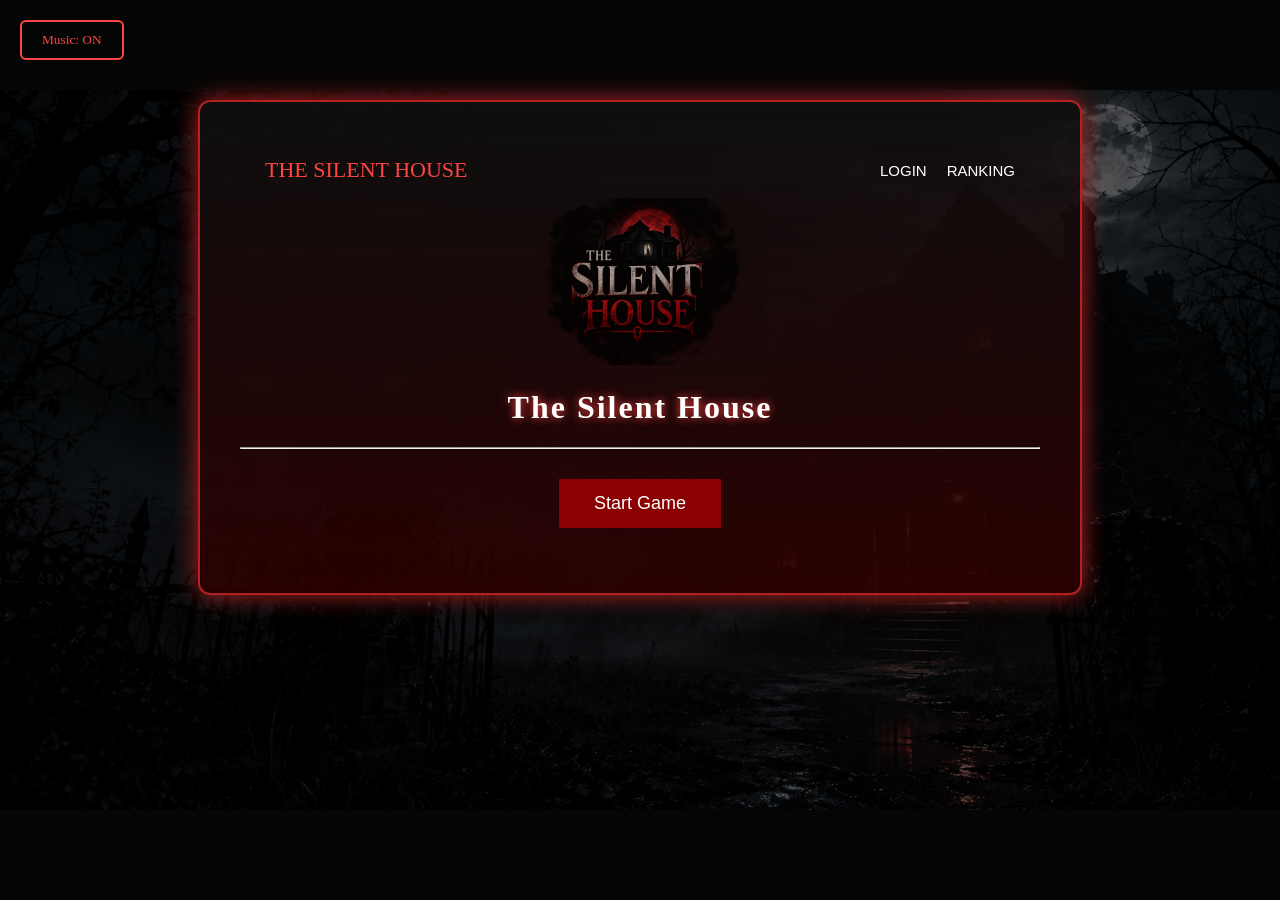
<file: Index.html>
<!DOCTYPE html>
<html lang="en">
    <head>
        <meta charset="UTF-8">

        <!--Links the external CSS file for styling-->
        <link rel="stylesheet" href="CSS/style.css"> 

        <title>The Silent House</title>
    </head>
    <body class="home-page">

        <div class="container"> <!--Main container for the whole page-->

            <!--Navigation bar for the silent house-->
            <nav class="navbar">

                <!--Displays the website name-->
                <div class="nav-logo">THE SILENT HOUSE</div>

                <!--Naviagtion links-->
                <div class="nav-links">
                    <a href="LoginOrRegister page.html">LOGIN</a>
                    <a href="ranking.html">RANKING</a>
                 </div>
            </nav>


            <!--Adding a button so that the player can mute the music-->
            <button id="soundToggle" aria-label="Toggle background music"> Music on or off</button>
        


            <div class="top-section"> <!--Top-section containing image and intro text-->
                <img src="assets/Logo.png" alt="The Silent House"> <!--Displays the Game logo-->

        

                <div class="text"> <!--Container for title and description-->
                    <h1>The Silent House</h1>
                   <hr> <!--Horizontal line seperator-->
                </div>

                <div class="game-buttons"> <!--game navigation buttons-->
                    <button class="start-button" id="startButton">Start Game</button>
                    <p id="message"></p>
                </div>
            
            </div>
        </div>

       <script src="JS/Script.js"></script>

    </body>
</html>
</file>
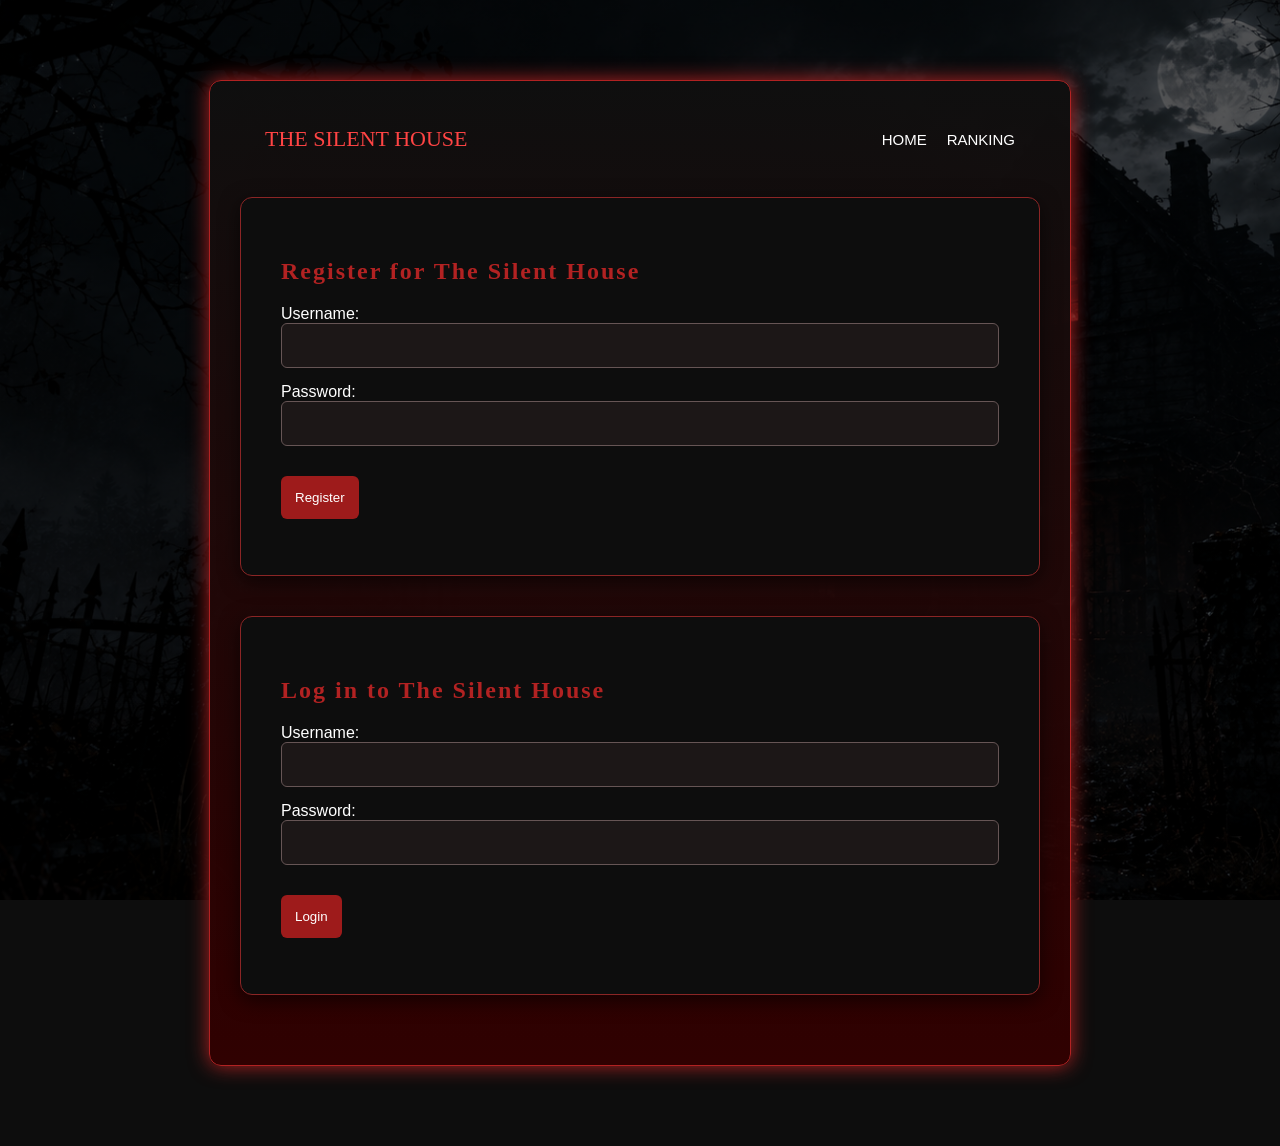
<file: LoginOrRegister page.html>
<!DOCTYPE html>
<html lang="en">
    <head>
        <meta charset="UTF-8">
        <meta name="viewport" content="width=device-width, initial-scale=1.0">

        <!--Tile-->
        <title>Login/Register - The Silent House</title>

        <!--Connects the page to an existing css file-->
        <link rel="stylesheet" href="CSS/style.css">
    </head>

    <body class="auth-page">
        <!--Main container for the login and registration forms-->
        <div class="container">
            <nav class="navbar">
                <!--Displays the website name-->
                <div class="nav-logo">THE SILENT HOUSE</div>

            
                <!--Naviagtion links-->
                <div class="nav-links">
                    <a href="index.html">HOME</a>
                    <a href="ranking.html">RANKING</a>
                </div>
            </nav>

            <!--Registration section-->
            <div class ="auth-card">
              
                <h2>Register for The Silent House</h2>

                <form id="registerForm">
                  <!--Username input-->
                  <label for="registerUsername">Username:</label>
                  <input type="text" id="registerUsername" required>

                  <!--Password input-->
                  <label for="registerPassword">Password:</label>
                  <input type="password" id="registerPassword" required>

                  <!--Button to submit register details-->
                  <button type="submit">Register</button>

                </form>

                <!--Displays messages from Javascript-->
                <p id="registerMessage"></p>
            </div>

            <!--Registration section-->
            <div class ="auth-card">


               <!--login section for existing users-->
               <h2>Log in to The Silent House</h2>

               <form id="loginForm">
                  <!--Username input-->
                  <label for="loginUsername">Username:</label>
                  <input type="text" id="loginUsername" required>

                  <!--Password input-->
                  <label for="loginPassword">Password:</label>
                  <input type="password" id="loginPassword" required>

                  <!--Button to submit login details-->
                  <button type="submit">Login</button>

                </form>

                <!--Displays messages from Javascript-->
                <p id="loginMessage"></p>

            </div>    
        </div>

        <!--Linking the page to JS file-->
        <script src="JS/LoginOrRegister page.js"></script>
    </body>
</html>
</file>
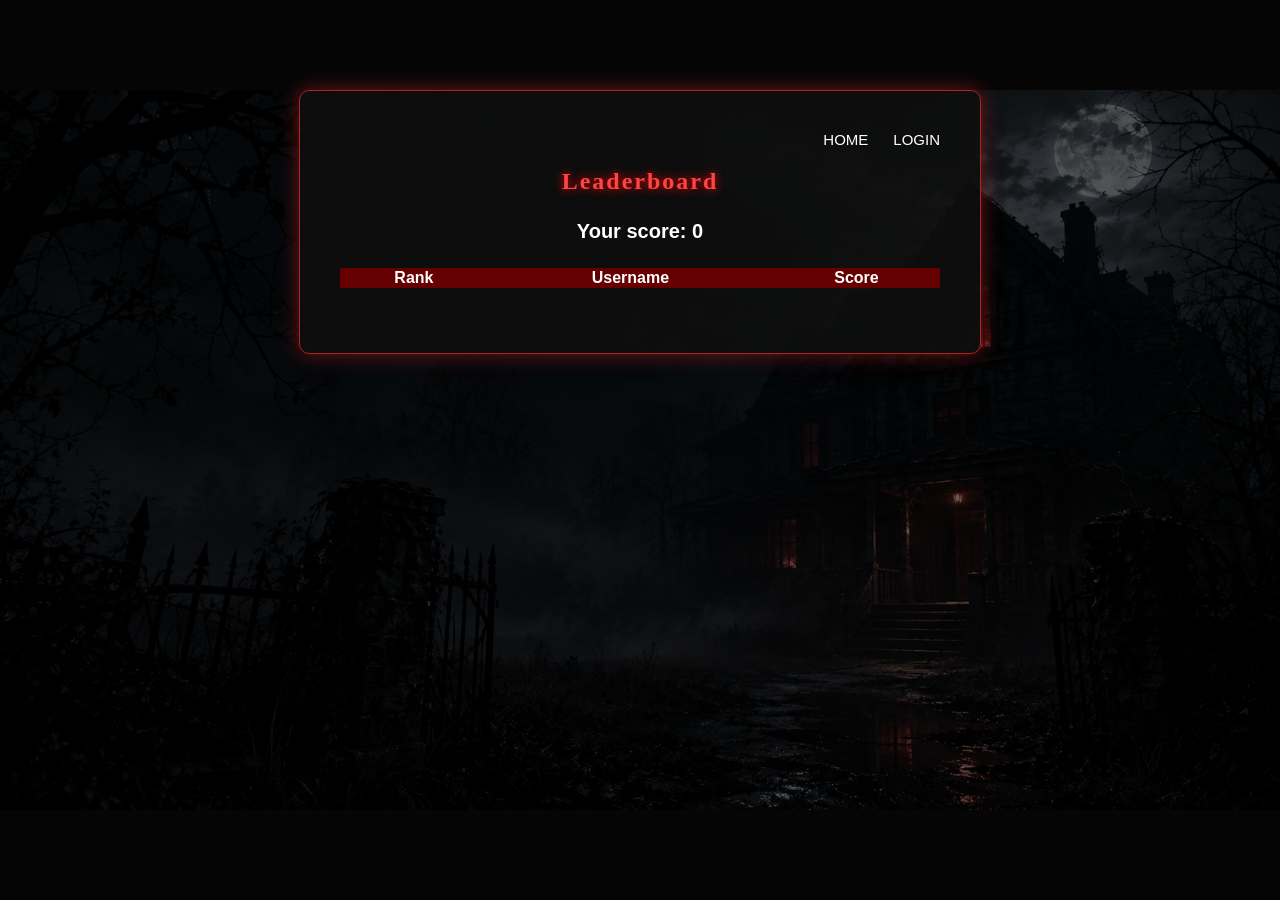
<file: ranking.html>
<!DOCTYPE html>
<html lang="en">
    <head>
        <meta charset="UTF-8">

        <!--Makes the page responsive on different screens-->
        <meta name="viewport" content="width=device-width, initial-scale=1.0">

        <!--Links the external CSS file for styling-->
        <link rel="stylesheet" href="CSS/style.css"> 

        <title>Leaderboard- The Silent House</title>
    </head>
    <body class="ranking-page">
        <!--Main leaderboard for the whole page-->
        <div class="container">
            <nav classs="navbar">

            
                <!--Naviagtion links-->
                <div class="nav-links">
                    <a href="index.html">HOME</a>
                    <a href="LoginOrRegister page.html">LOGIN</a>
                </div>
            </nav>

            <h2>Leaderboard</h2>

            <!--Displays the current player's score-->
            <p id="currentScore">Your score: 0</p>

            <!--Table showing player rankings-->
            <table>

                <!--table headings-->
                <thead>
                    <tr>
                        <th>Rank</th>
                        <th>Username</th>
                        <th>Score</th>
                    </tr>
                </thead>

                <!--JS inserts the ranking rows here-->
                <tbody id="rankingTable"></tbody>
            </table>

        </div>

        <!--Links the external JavaScript file-->
        <script src="JS/ranking.js"></script> 

    </body>
</html>
</file>
<file: CSS/style.css>
/*general styling*/

/*Sets the style for the whole webpage*/
body {
    /*Sets the style for the whole page*/
    font-family:Arial, sans-serif;
    margin:0;
     color: white
} 
h3, h1, h2 {
    font-family: 'Creepster', cursive;
    color: #b22222;
    letter-spacing: 2px;
}
/*Style the return button*/
#homeButton {
    padding: 12px 25px;
    background: #111;
    color: #ff4444; 
    border: 2px solid #ff4444;
    border-radius: 6px;
    transition: 0.3s;
}

/*Change the button appearance when hovering*/
#homeButton:hover {
    background-color:#ff4444;
    color: #fff;
    box-shadow: 0 0 15px #ff4444;
}

/*Homepage*/
.home-page{
    padding: 40px;
    /*Adds the haunted house background image*/
    background-image: 
    linear-gradient(rgba(0,0,0,0.6), rgba(0,0,0,0.6)), 
    url(../assets/background.png); 
    background-color: #0d0d0d;
    background-size: 100% auto;
    background-position: center;
    background-repeat: no-repeat;
    background-attachment:fixed;

    position:relative;

}


/*Main container for the page*/
.container {
    max-width: 800px;
    margin: 60px auto;
    padding: 40px;
    /*Gradient overlay*/
    background: linear-gradient(rgba(15,15,15,0.9), 
    rgba(50, 0, 0 ,0.8)
    );
    border:2px solid #b22222;
    box-shadow: 0 0 25px #b22222;
    border-radius: 12px;
}
/*Main container Styling*/
.home-page .container {
    max-width: 800px;
    margin: 60px auto;
    padding: 40px;
    background: linear-gradient(
        rgba(15,15,15,0.9),
        rgba(50, 0, 0, 0.8)
    );
    border: 2px solid #b22222;
    box-shadow: 0 0 25px #b22222;
    border-radius: 12px;
}
/*Arranges form fields vertically*/
.home-page form {
    display:flex;
    flex-direction:column;
    gap: 10px;
}
/*Top section, centers the logo and introduction section*/
.top-section {
    text-align: center;
}

/*Logo*/
.top-section img{
    width: 250px;
    opacity: 0.8;
    transition:transform 0.3s ease;
}

.top-section img:hover {
    transform: scale(1.05); /*Subtle hover effect*/
}

/*Styles the title*/
.text h1 {
    font-family: 'Creepster', cursive;
    color: white;
    margin-top: 20px;
    text-shadow: 0 0 10px #ff4444; /*eerie glow*/
    animation: flicker 2s infinite alternate;
}

@keyframes flicker {
    from {
        opacity:1;
    }
    to {
        opacity: 0.8;
    }
    
}
/*Styles the description text*/
.text p {
    font-size: 16px;
    line-height: 1.8;
    color: #cccccc;
}

/*Container for login and rank buttons*/
.top-buttons {
    display: flex;
    justify-content: flex-end; /*push them to the right*/
    gap: 10px; /*space between buttons*/
}

/*Styling both top buttons consistently*/
.login-button, .rank-button {
    padding:10px 25px;
    background-color: transparent;
    color:white;
    border: 1px solid white;
    cursor: pointer;
    transition:0.3s;
    text-decoration: none;
}
.login-button:hover, .rank-button:hover {
    background-color: #8b0000;
    box-shadow: 0 0 10px #8b0000;
}

/*Creates space around the game buttons*/
.game-buttons {
    margin-top: 30px;
}

.start-button,.how-to-play-button { 
    display: block;
    transition: all 0.3s ease;
    margin: 25px auto;
    padding: 14px 35px;
    font-size: 18px;
    cursor: pointer;
}

.start-button {
    background-color: #8b0000;
    color:white;
    border: none;
}

.how-to-play-button {
    background-color: transparent;
    color: white;
    border: 1px solid white;
}

.start-button:hover, .how-to-play-button:hover{
    transform: scale(1.1);
    box-shadow: 0 0 15px #ff4444;
}
#soundToggle {
    position: absolute; /*keeps the button fixed in a spot*/
    top: 20px;
    left: 20px; /*move it to top-left corner*/
    padding: 10px 20px;
    background: transparent;
    color: #ff4444; /*eerie red text*/
    border: 2px solid #ff4444;
    border-radius: 6px;
    cursor: pointer;
    transition: 0.3s;
    font-family: 'Creepster', cursive;
}

#soundToggle:hover {
    background-color: #ff4444;
    color: #fff;
    box-shadow: 0 0 15px #ff4444;
}

/*Login and registration*/

/*Sets the style for login/ registration card*/
.auth-page {
    min-height: 100vh; /*full height of the viewport*/
    padding: 20px; /*more inner space*/

    background-image: 
        linear-gradient(rgba(0,0,0,0.6), rgba(0,0,0,0.6)),
        url(../assets/background.png);

    background-color: #0d0d0d;
    background-size: cover;
    background-position: center;
    background-repeat: no-repeat;
    background-attachment: fixed;
}

/*Main container of the page*/
.auth-page .container{
    max-width: 800px;
    margin: 60px auto;
    padding: 30px;

    background: linear-gradient(
        rgba(15, 15, 15, 0.98),
        rgba(50,0,0,0.95)
    );

    border: 1px solid #b22222;
    box-shadow: 0 0 20px #b22222;
    border-radius: 12px;
}
/*Styles each login/ registration card*/
.auth-card {
    background: #0d0d0d;

    border: 1px solid #8b2525;
    border-radius: 12px;

    padding: 40px; /*more inner space*/
    margin-bottom: 40px; /*more space between cards*/

    box-shadow: 0 5px 20px rgba(0,0,0,0.6);
}

/*Styles the input boxes*/
.auth-card input{
    width: 100%;
    box-sizing: border-box;
    padding: 14px;
    margin-bottom:15px;
    background-color: #1c1717;
    color: white;
    border: 1px solid #665555;
    border-radius: 6px;
}
/*Styles the buttons*/
.auth-card button{
    margin-top: 15px;
    background-color: #9e1b1b;
    color:white;
    border:none;
    border-radius: 6px;
    padding: 14px;
    cursor: pointer;
    transition: 0.3s;

}

/*changes the button color on hover*/
.auth-card button:hover{
    background-color: #c62828;
    box-shadow: 0 0 10px #c62828;

}
/*Paragraphs*/
.auth-card p {
    color: #ddd;
    line-height: 1.8;
}
/*Messages*/
#registerMessage {color: #4caf50; margin-top: 10px;} /*Success green*/
#loginMessage {color: #f44336; margin-top: 10px;} /*error red*/


/*Styles the Bact to Homepage links*/
.auth-card a{
    color:#ff7777;
}
/*Style the return button*/
.auth-card #homeButton {
    padding: 12px 25px;
    background: #111;
    color: #ff4444; 
    border: 2px solid #ff4444;
    border-radius: 6px;
    transition: 0.3s;
}

/*Change the button appearance when hovering*/
.auth-card #homeButton:hover {
    background-color:#ff4444;
    color: #fff;
    box-shadow: 0 0 15px #ff4444;
}

/*Ranking table*/
/*Sets the appearance for the ranking page*/
.ranking-page {
    background-color: #0d0d0d;
    padding: 30px;
    /*Adds the haunted house background image*/
    background-image: 
    linear-gradient(rgba(0,0,0,0.6), rgba(0,0,0,0.6)), 
    url(../assets/background.png); /* zooming haunted house */
    background-size: 100% auto;
    background-position: center;
    background-repeat: no-repeat;
    background-attachment:fixed;
    position:relative;
}
/*Centers the leaderboard content*/
.ranking-container {
    width: 80%;
    max-width: 800px;
    margin: auto;
    text-align: center;
}
/*Styles the main heading*/
.ranking-page h1 {
    font-family: 'Creepster', cursive;
    color: #b30000;
    text-shadow: 0 0 10px #ff0000;
}
/*Main container of the page*/
.ranking-page .container{
    max-width: 600px;
    margin: 60px auto;
    padding: 40px;
    background: rgba(15, 15, 15, 0.85);
    border: 1px solid #b22222;
    box-shadow: 0 0 20px rgba(178, 34, 34, 0.6);
    border-radius: 10px;
    text-align: center;
}
/*Heading style*/
.ranking-page h2 {
    font-family: 'Creepster', cursive;
    color: #ff4444;
    margin-bottom: 25px;
    text-shadow: 0 0 10px #ff0000; /*glow text*/
}

/*Score list styling*/
.ranking-page ul {
    list-style: none; /*remove bullets*/
    padding: 0;
}

.ranking-page li {
    margin: 10px 0;
    padding: 10px;
    background: rgba(255,255,255,0.05); /*faint backgroubd*/
    border: 1px solid #b22222;
    border-radius: 6px;
    color: #fff;
}
/*Highlights the current player's score*/
#currentScore {
    font-size: 20px;
    font-weight: bold;
}

/*Styles the leaderboard table*/
.ranking-page table {
    width: 100%;
    border-collapse: collapse;
    margin: 25px 0;
}

/*styles the table headings*/
.ranking-page th {
    background-color: #660000;
}
/*Gives alternate rows a different background*/
.ranking-page tbody tr:nth-child(even) {
    background-color: #222222;
}
/*styles links and the return home button*/
.ranking-page a, #homeButton {
    transition: 0.3s;
    cursor: pointer;
}
/*Changes the link color when hovered over*/
.ranking-page a:hover, #homeButton:hover {
    box-shadow: 0 0 15px #ff4444;
    transform: scale(1.05);
}
/*Back to home button*/
.ranking-page #homeButton{
    display: inline-block;
    margin-top: 30px;
    text-decoration: none;
}

/*Navigation bar*/

.navbar {
    display: flex;
    justify-content: space-between;
    align-items: center;
    gap: 20px;
    padding: 15px 25px;
    background-color: 1px solid #b22222;
    border-radius:8px;;
}

/*Styles the website game*/
.nav-logo {
    font-family: 'Creepster', cursive;
    color: #ff4444;
    font-size: 22px;
}

/*Arranges navigation links horizontally*/
.nav-links {
    display: flex;
    flex-wrap: wrap;
    gap: 20px;
}

/*Styles the navigation link*/
.nav-links a {
    color: white;
    text-decoration: none;
    font-size: 15px;
    transition: 0.3s;
}

/*Changes the link color when hovered over*/
.nav-links a:hover {
    color: #ff4444;
    text-shadow: 0 0 10px #ff4444;
}

/*Creates space between the navigation bar and registration form*/
.auth-page .navbar {
    margin-bottom: 30px;
}

/*Xreates space between the navigation bar and leaderboard*/
.ranking-page .navbar {
    display: flex;
    flex-direction: row;
    justify-content: space-between;
    align-items: center;
    text-align: left;
    width: 100%;
    box-sizing: border-box;
    margin-bottom: 40px;
}

/*Positionsthe website name on the left*/
.ranking-page .nav-logo {
    text-align: left;
}

/*Positions the navigation links on the right*/
.ranking-page .nav-links {
    display: flex;
    justify-content: flex-end;
    align-items: center;
    gap: 25px;
}
</file>
